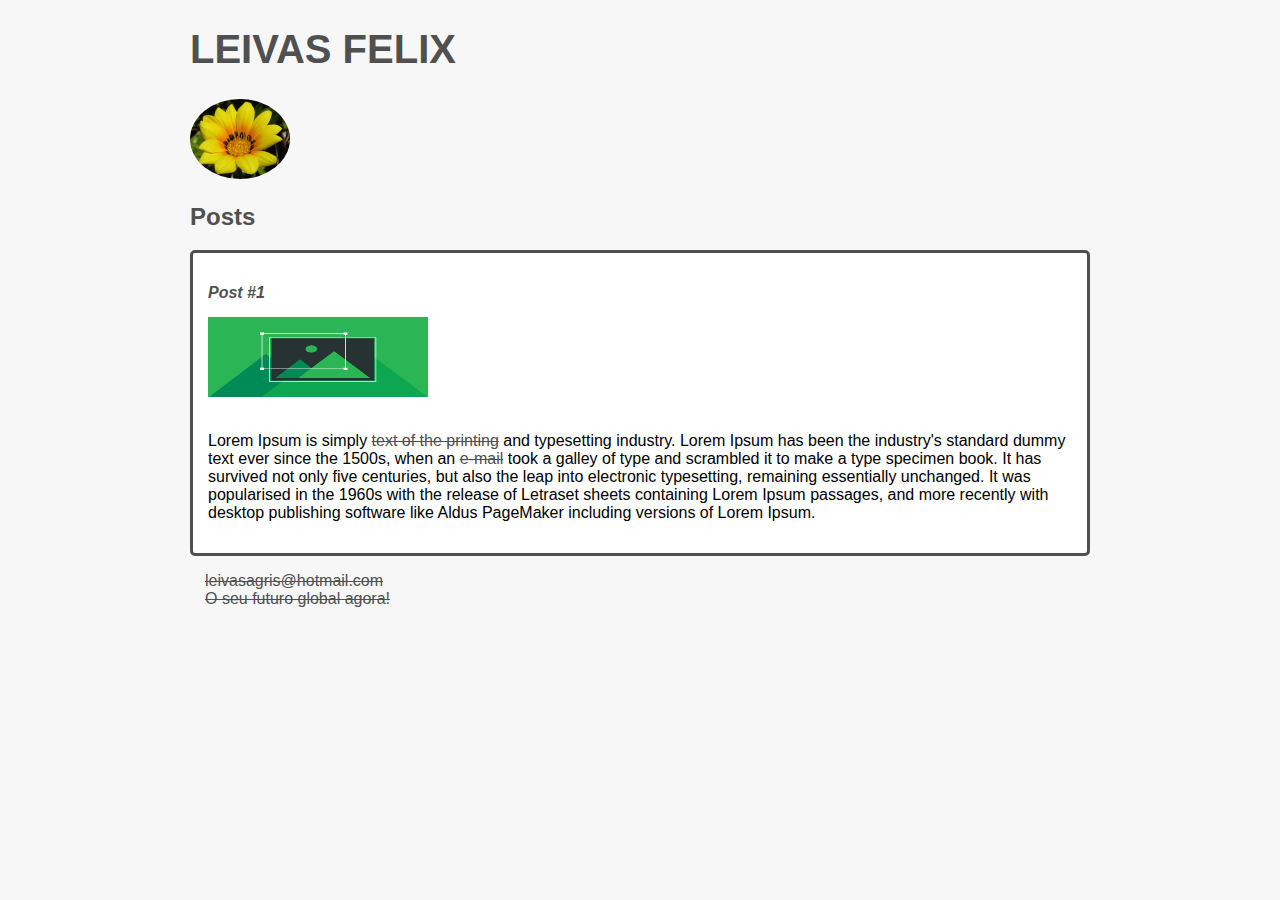
<file: 3_Introdução a criação de websites com HTML5 e CSS3/index.html>
<!DOCTYPE html>
<html lang="en">
<head>
    <meta charset="UTF-8">
    <title>LeivasCad</title>
    <link rel="stylesheet" href="style.css">
</head>
<body>    
    <h1 id="title">Leivas Felix</h1>
    <section>
        <header>
            <!-- <img scr="img/img2.jpg" alt="Testando IMG" class="photo"> -->
            <img src="img/img2.jpg" width="100" height="80" alt="Imagem não carregando" class="photo">
            <h2 class="subtitle">Posts</h2>
        </header>
        <article class="post">
           <header>
               <h3 class="post_title">Post #1</h3>
               <img src="img/img1.png" width="220" height="80" alt="Imagem não carregando" class="post_image">
           </header>        
        <p class="post_content">
            Lorem Ipsum is simply <a href="https://simmsolucoes.com.br/" target="_blank">text of the printing</a> and typesetting industry. 
            Lorem Ipsum has been the industry's standard dummy text ever since the 
            1500s, when an <a href="mailto:leivasagris@hotmail.com">e-mail</a> took a galley of type and scrambled it to 
            make a type specimen book. It has survived not only five centuries, but 
            also the leap into electronic typesetting, remaining essentially unchanged. 
            It was popularised in the 1960s with the release of Letraset sheets containing 
            Lorem Ipsum passages, and more recently with desktop publishing software like Aldus 
            PageMaker including versions of Lorem Ipsum.
        </p>
    </article>
    </section>
    <footer>
        <ul class="contacts_list">
            <li>
                <a href="mailto:leivasagris@hotmail.com">leivasagris@hotmail.com</a>
            </li>
            <li>
                <a href="https://www.dio.me/" target="_blank">O seu futuro global agora!</a>
            </li>
        </ul>

    </footer>    
</body>
</html>
</file>
<file: 3_Introdução a criação de websites com HTML5 e CSS3/style.css>
body {
    background: #f7f7f7;
    font-family: Verdana, Geneva, Tahoma, sans-serif;
    max-width: 900px;
    margin: auto;
}

.photo{
    border: 1px;
    border-radius: 50%;
}

#title, .subtitle, .post_title{
    color: #505050;
}

a{
    text-decoration: line-through;
    color: #505050;
}

.post_title{
    font-size: 16px;
    font-style: italic;
    margin-bottom: 15px;
}

#title{
    font-size: 40px;
    text-transform: uppercase;
}

.post{
    background: #fff;
    padding: 15px;
    border: 3px solid #505050;
    margin-bottom: 15px;
    border-radius: 5px;
}

.post_contet{
    margin: 0;
    margin-bottom: 15px;
    text-transform: capitalize;
    width: 100%;
    text-align: justify;
}

.post_image{
    margin-bottom: 15px;
}

.contacts_list{
    list-style-type: none;
    padding-left: 15px;
}

.contacts_list li a{
    text-decoration-style: none;
}
</file>
